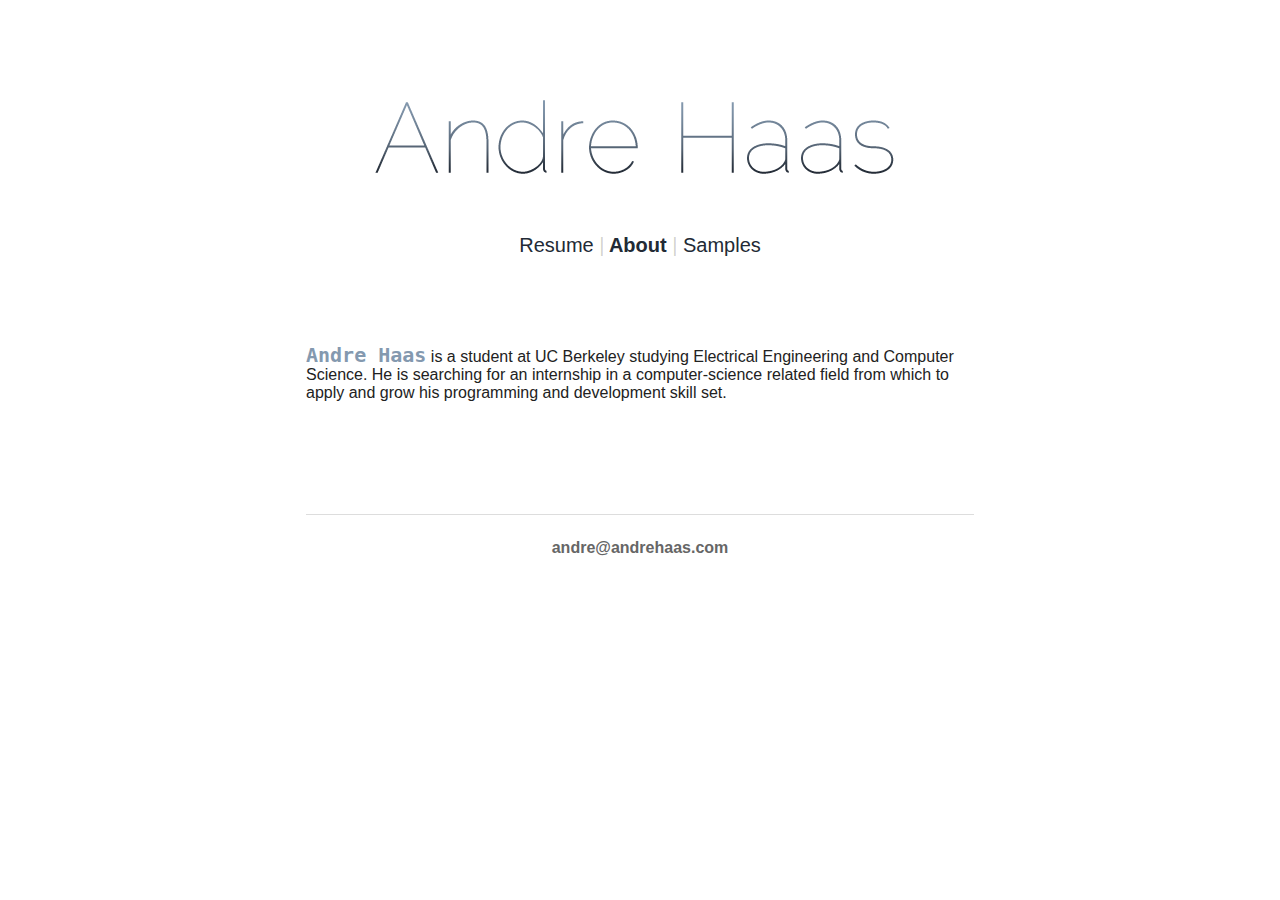
<file: index.html>
<!DOCTYPE html>
<html lang="en">
<head>
  <title>Andre Haas</title>
  <link rel="stylesheet" href="css/animate.css"/>
  <link rel="stylesheet" href="css/fonts.css"/>
  <link rel="stylesheet" href="css/main.css"/>
  <meta charset="utf-8">
  <meta name="keywords" content="andre haas, andre, haas"/>
  <meta name="viewport" content="initial-scale=1">
  <link rel="shortcut icon" href="http://andrehaas.com/favicon.ico" />
</head>

<body>
  <header role="banner">
    <h1 class="animated bounceInDown test"><a href=""><img src="img/banner.png"/></a></h1>
    <h2 class="animated fadeInDown delay0_5s"><a id="resume_btn" href="#resume">Resume</a> | <a id="about_btn" href="#about">About</a> | <a id="samples_btn" href="#samples">Samples</a><p>
  </header>

  <div class="content animated fadeIn container delay1s">
    <div class="section" id="about">
      <p><code>Andre Haas</code> is a student at UC Berkeley studying Electrical Engineering and Computer Science. He is searching for an internship in a computer-science related field from which to apply and grow his programming and development skill set.</p> 
    </div>
    <div class="section" id="resume">
      <h2>Education</h2>
        <ul>
          <li>
            <strong>University of California, Berkeley</strong> August 2012 – May 2016 (Expected)
            <br><i>Bachelor of Science in Electrical Engineering & Computer Science<br>Expected Graduation: Spring of 2016</i>
            <ul>
              <li>CS 61A: Structure and Interpretation of Computer Programs - A+</li>
              <li>CS 61C: Machine Structures - A</li>
              <li>CS 70: Discrete Mathematics and Probability Theory - A</li>
              <li>EE 20: Systems and Signals - A-</li>
            </ul>
            Currently enrolled:
            <ul>
              <li>CS 161: Computer Security</li>
              <li>CS 170: Efficient Algorithms and Intracatble Problems</li>
              <li>CS 188: Artifical Intelligence</li>
            </ul>
          </li>
          <p class="muted">GPA: 3.81<br><br></p>
          
          <li><strong>Westview High School</strong> 2008 – 2012 <br>
            <div class="row-fluid">
              <div class="span4">
                <ul>
                  <li>AP Computer Science AB</li>
                  <li>AP Chemistry</li>
                  <li>AP Calculus AB</li>
                  <li>AP Calculus BC</li>
                </ul>
              </div>
              <div class="span4">
                <ul>
                  <li>AP Physics C: E&M + Mech</li>
                  <li>AP Biology</li>
                  <li>AP Chinese</li>
                  <li>AP U.S. Government</li>
                </ul>
              </div>
            </div>
            <div class="row-fluid">
              <div class="span12">
                <p class="muted">GPA: 4.18 - Grade of ‘A’ and AP test score of ‘5’ (extremely well qualified) attained in all AP classes and exams.</p>
              </div>
            </div>
          </li>
        </ul>

        <h2>Skills</h2>
        <div class="row-fluid">
          <div class="span12">
            <ul>
              <li>Administrating dedicated servers for web and gaming applications</li>
              <li>Installing and configuring Apache and Nginx webservers</li>
              <li>Inventing and implementing algorithms for physical problems</li> 
              <li>Programming in Javascript, Python, Objective C, Java, MATLAB, PHP, and Lua</li> 
              <li>Creating SQL database schemas</li>
              <li>Developing for iOS using Xcode</li>              
              <li>Planning and building desktop computers</li> 
              <li>Creating automated payment systems using Paypal Instant Payment Notification</li>
              <li>Other skills: Conversational Chinese and German</li>
              <li>Adept at learning new skills</li>
            </ul>
          </div>
        </div> 
    
        <h2>Experience</h2>
        <div class="row-fluid">
        <ul>            
          <li><strong>Blast Motion Software</strong> <span class="muted">May to September 2013</span>
            <ul>
              <li>Designed and implemented algorithms to analyze raw sensor data for error and other metrics</li>
              <li>Built web-based 3D visualizer to demonstrate product's accuracy and utility to clients</li>
            </ul>
          </li>
          <li><strong>SONY Electronics Software QA Intern</strong> <span class="muted">June to August 2011</span>
            <ul>  
              <li>Worked closely with a small team of developers working on a new web product</li>
              <li>Performed quality assurance in close collaboration with a software engineer</li>
            </ul>
          </li>
        </ul>
        </div>
    
    
        <h2>Projects</h2>
        <div class="row-fluid">
        <ul>            
          <li><strong>SN1PE Gaming Community</strong> <span class="muted">2007 to 2013</span>
            <ul>
              <li>Hosted through dedicated Ubuntu 12.04 LTS server, previously Windows 2003 & 2008 in the past</li>
              <li>Maintained community websites 
                (<a target="_blank" href="img/sn1pe/blog.png">blog</a>) 
                (<a target="_blank" href="img/sn1pe/forum.png">forums</a>) 
                (<a target="_blank" href="img/sn1pe/biz.png">donations</a>)
              </li>
              <li>Managed Source gameservers for Garry's Mod</li>
            </ul>
          </li><br>
          <li><strong>Video editing</strong>
            <ul>
              <li>Adobe After Effects video production</li>
              <li>Motion graphic examples: 
                (<a href="JavaScript:newPopup('http://www.youtube.com/v/cvCobn_ape0&autoplay=1&end=12&version=3');">1</a>)
                (<a href="JavaScript:newPopup('http://www.youtube.com/v/iuBV3ZgJ8PI&autoplay=1&end=6&version=3');">2</a>)
                (<a href="JavaScript:newPopup('http://www.youtube.com/v/7AYWXOfuQ7U&autoplay=1&end=25&version=3');">3</a>)
              </li>
            </ul>
          </li>
        </ul>
        </div> 
    
        <h2>Extra-curricular Activities</h2>
        <div class="row-fluid">
          <ul>
            <li>2013-2014
              <ul>
                <li>Backend developer for Turing Test Tournament, a project sponsored by the Berkeley Center for New Media
                  <ul>
                    <li>
                      MongoDB, Node.js, Express
                    </li>
                  </ul>
                </li>
              </ul>
            </li><br>

            <li>2012-2013
              <ul>
                <li>Member of Eta Kappa Nu (HKN), the national Electrical and Computer Engineering honor society</li>
                  <ul>
                    <li>Provided services to fellow EECS students, e.g. administering course surveys</li>
                  </ul>
                <li>Chinese Student Assocation Webmaster</li>
                	<ul>
                		<li>Developed new <a target="_blank" href="http://csa.berkeley.edu/">club website</a></li>
                	</ul>
                </li>
                <li>eSports@Berkeley committee member for Dota 2 (<a target="_blank" href="http://esports.berkeley.edu/">club website</a>)</li> 
              </ul>
            </li><br>   

            <li>2011-2012
              <ul>
                <li>Competed in Cyberpatriot competition as a varsity Cybersecurity Club team member</li>
                <li>Assisted local YMCA membership marketing director for over 60 hours</li>
                <li>Teen Korps Volunteering Club: packaged food, participated in game nights with the autistic, renovated hostel</li>
              </ul>
            </li><br>

          </ul>
        </div><br><br>
    </div>
    <div class="section" id="samples">
      <table id='samplestbl' class='btntbl' width=100%>
        <tr>
          <td>
            <a href='samples/astar/'></a>
            <h3>A* Pathfinding</h3>
            <p>An interactive demonstration of the famous pathfinding algorithm.</p>
            <p class="muted">Implemented with Javascript and HTML5 (Canvas).
          </td>
          <td><img class=framed align=right src='img/samples/astar.png'></td>
        </tr>
      </table>
    </div>
  </div>

  <div class="animated flipInX container delay1_5s">
    <footer>
      <p class="cf">
        <a href="mailto:andre@andrehaas.com">andre@andrehaas.com</a>
      </p>
    </footer>
  </div>
</body>

<script src="//ajax.googleapis.com/ajax/libs/jquery/1.10.2/jquery.min.js"></script>
<script>
  !function () {
    updateSection()

    function updateSection() {
      hideAll()
      var hash = window.location.hash || '#about'
      $(hash).show()  // we are taking advantage of the # in the hash
      $(hash).addClass('animated fadeInUp')
      $(hash + '_btn').addClass('current')
    }
    window.onhashchange = updateSection

    function hideAll() {
      ['#about', '#resume', '#samples'].forEach(
        function(v) {
          $(v).hide()
          $(v).css('visibility', 'visible') 
          $(v).removeClass('animated fadeIn fadeInUp delay1s')
          $(v + '_btn').removeClass('current')
        }
      )
    }

    $('#samplestbl tr').click(function() {
      window.open($('a:first', this).attr('href'));
    });

  } ();


  function newPopup(url) {
    popupWindow = window.open(
      url,'popUpWindow','height=700,width=800,left=10,top=10,resizable=yes,scrollbars=yes,toolbar=yes,menubar=no,location=no,directories=no,status=yes');
  }
</script>

<script>
  (function(i,s,o,g,r,a,m){i['GoogleAnalyticsObject']=r;i[r]=i[r]||function(){
  (i[r].q=i[r].q||[]).push(arguments)},i[r].l=1*new Date();a=s.createElement(o),
  m=s.getElementsByTagName(o)[0];a.async=1;a.src=g;m.parentNode.insertBefore(a,m)
  })(window,document,'script','//www.google-analytics.com/analytics.js','ga');

  ga('create', 'UA-50465907-1', 'andrehaas.com');
  ga('send', 'pageview');

</script>
</file>
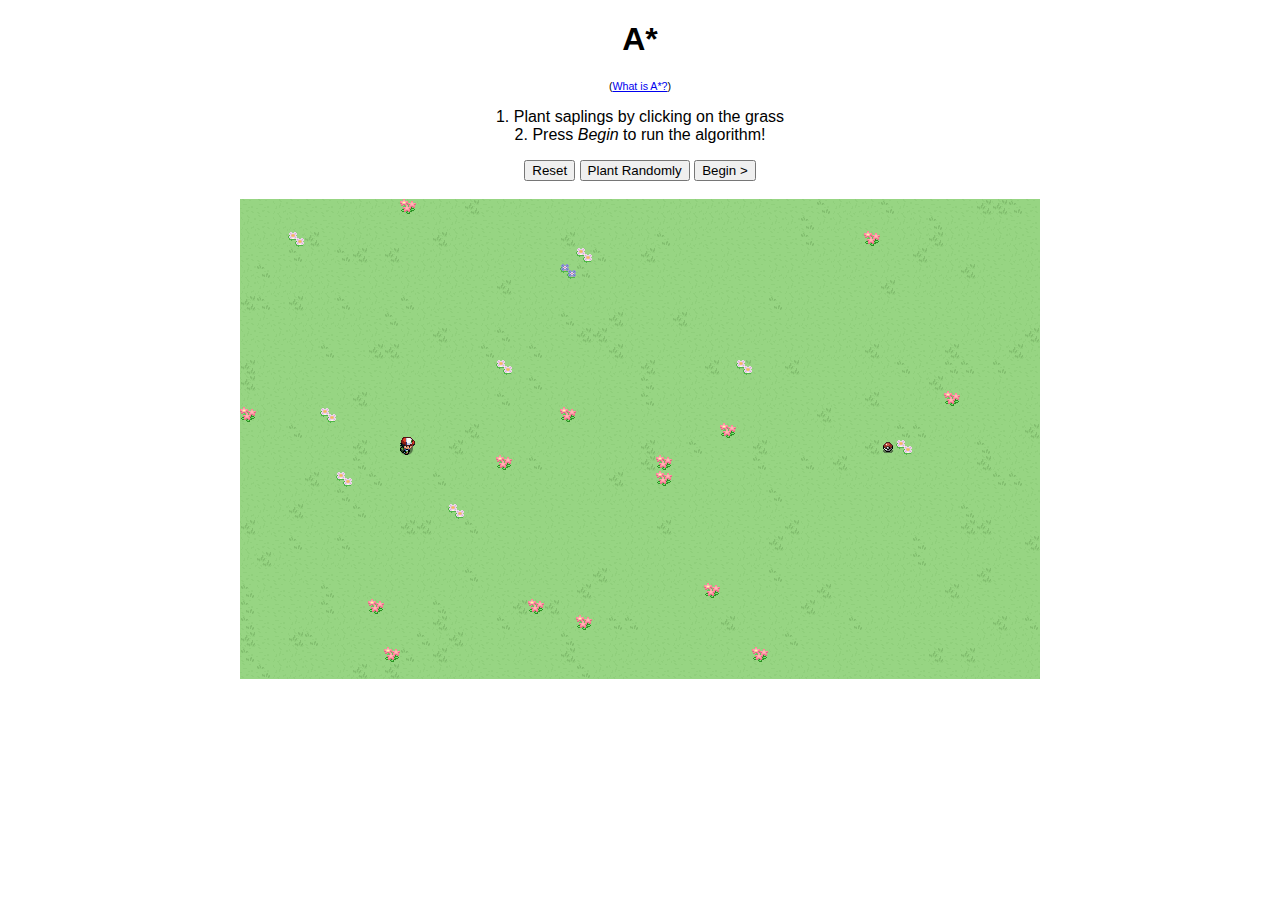
<file: samples/astar/index.html>
<!DOCTYPE HTML>
<html>
  <head>
    <title>Andre Haas - A*</title>
    <style>
      html, input {
          font-family: "Helvetica Neue", Helvetica, Arial, sans-serif;
      }
      body {
        margin: 0px;
        padding: 0px;
      }
      .container {
        margin: 0 auto;
        text-align: center;
      }
      .canvas-container {
        width: 800px;
        height: 600px;
      }
      .small {
        font-size: 8pt;
      }
    </style>
  </head>
  <body onLoad=initialize()>
    <div id="outer" style="width:100%">  
      <div class="container"> 
        <h1>A*</h1>
        <p class="small">(<a href="http://en.wikipedia.org/wiki/A*" target="_blank">What is A*?</a>)</p>
        <p>
          1. Plant saplings by clicking on the grass<br>
          2. Press <i>Begin</i> to run the algorithm!<br>
        </p>
        <button type="button" onclick="reset()">Reset</button>
        <button id="randombtn" type="button" onclick="plantRandom()">Plant Randomly</button>
        <button id="beginbtn" type="button" onclick="begin()">Begin ></button>
      </div>
      <br>
      <div class="container canvas-container">
        <canvas id="myCanvas" width="800" height="480"></canvas></div>
      </div>
    </div>

    <script src="lib.js"></script>
    <script defer="defer">
      var HEIGHT = 30;
      var WIDTH = 50;
      var start = [10, 15];
      var end = [40, 15];
      var canvas = document.getElementById('myCanvas');
      var context = canvas.getContext('2d');
      var images = {};
      var trees = {};
      var prohibited = [start, [start[0], start[1]-1], [start[0], start[1]+1], end];
      var prohibitedObj = [makePos(start[0], start[1]), makePos(start[0], start[1]-1), makePos(start[0], start[1]+1), end];
      var drawMode = true;
      var mousepos;

      function initialize() {
        canvas.addEventListener("mousedown", doMouseDown, false);
        document.onmousemove = function(evt) {
          mousepos = getMousePos(evt);
        }
      }

      function getTree(x, y){
        //gets whether we have a tree in the grid
        if (trees[x]==null) return false;
        if (trees[x][y]==null) return false;
        return true;
      }
      function addTree(x, y){
        if (trees[x]==null) trees[x]=[];
        trees[x][y]=true;
      }

      function doMouseDown(event) {
        //alert(getMousePos(event).x + ", " + getMousePos(event).y);
        if (!drawMode) return;
        var pos = getMousePos(event);
        clickDraw(pos);
      }

      function clickDraw(pos, suppress) {
        if (!drawMode) return;
        if (!pos) pos = mousepos;
        var x = (pos.x-pos.x%16)/16;
        var y = (pos.y-pos.y%16)/16;
        for (var i=0; i<prohibited.length; i++){
          if (prohibited[i][0]==x && prohibited[i][1]==y) {
            //if (!suppress) alert("Cannot plant tree at start or end.");
            return;
          }
        }
        context.drawImage(images.grass1, x*16, y*16, 16, 16);
        context.drawImage(images.sapling, x*16, y*16-3, 16, 19);
        if (getTree(x, y+1)) context.drawImage(images.sapling_of, x*16, y*16+13, 16, 3);
        addTree(x, y);        
      }

      var mouseDown = false;
      document.body.onmousedown = function() { 
        mouseDown = true;
      }
      document.body.onmouseup = function() {
        mouseDown = false;
      }

      window.setInterval(function() {if (mouseDown) clickDraw();}, 1);

      var sources = {
        grass1: 'i/grass1.png',
        grass2: 'i/grass2.png',
        grassy1: 'i/grassy1.png',
        grassy2: 'i/grassy2.png',
        flower1: 'i/flower1.png',
        flower2: 'i/flower2.png',
        flower3: 'i/flower3.png',
        tuft: 'i/tuft.png',
        sapling: 'i/sapling.png',
        sapling_of: 'i/sapling_of.png',
        pokeball: 'i/pokeball.png',
        ash: 'i/ash.png',
        shadow: 'i/shadow.png',
        marker_red: 'i/marker_red.png',
        marker_blu: 'i/marker_blu.png'
      };

      function drawBeginEnd() {
        context.drawImage(images.ash, start[0]*16, start[1]*16-2, 16, 18);
        context.drawImage(images.pokeball, end[0]*16, end[1]*16, 16, 16);
      }

      function drawBeginEndShadow() {
        //context.drawImage(images.grass1, start[0]*16, start[1]*16, 16, 16);
        context.drawImage(images.shadow, start[0]*16, start[1]*16+3, 13, 13);
      }

      function reset() {
        trees=[];
        drawMode=true;
        for(var i=0; i<WIDTH; i++){
          for(var j=0; j<HEIGHT; j++){
            var img = "";
            if (Math.random() > 0.9) {
              if (Math.random() > 0.5) img="grassy1"; else img="grassy2";             
            } else {
              if (Math.random() > 0.5) img="grass1"; else img="grass2";
            }
            context.drawImage(images[img], i*16, j*16, 16, 16);

          }
        }
        for(var i=0; i<50; i++){
          for(var j=0; j<30; j++){
            var img = "";
            if (Math.random() > 0.997) img="flower1";             
            else if (Math.random() > 0.997) img="flower2"; 
            else if (Math.random() > 0.99) img="flower3"; 
            //else if (Math.random() > 0.995) img="tuft"; 
            if (img != "") context.drawImage(images[img], i*16, j*16, 16, 16);
          }
        }
        drawBeginEndShadow()
        drawBeginEnd();        
        document.getElementById("beginbtn").disabled = false;
        document.getElementById("randombtn").disabled = false;
      }

      function plantRandom() {
        for(var i=0; i<50; i++){
          for(var j=0; j<30; j++){
            if (Math.random() > 0.9) clickDraw(makePos(i*16, j*16), true);
          }
        }
      }

      images = loadImages(sources, function() {
        reset();
      });

      function drawTile(img, pos) {
        context.drawImage(images.grass1, pos.x*16, pos.y*16, 16, 16);
        context.drawImage(images[img], pos.x*16, pos.y*16, 16, 16);
        if (posEquals(pos, {x: start[0], y: start[1]})) drawBeginEndShadow();
        if (posInArray(prohibitedObj, pos)) drawBeginEnd();
        if (getTree(pos.x, pos.y+1)) context.drawImage(images.sapling_of, pos.x*16, pos.y*16+13, 16, 3);
      }

      var came_from = [];
      function setCameFrom(node, from) {
        if (!came_from[node.x]) came_from[node.x]=[];
        came_from[node.x][node.y]=from;
      }
      function getCameFrom(node) {
        return came_from[node.x][node.y];
      }

      function mhtn(n1, n2) {
        //Manhattan heuristic
        return (Math.abs(n1.x - n2.x)*2 + Math.abs(n1.y - n2.y))*1.5;
      }

      var heur = mhtn;

      function fail() {
        alert("No solution!");
      }

      function begin() {
        document.getElementById("beginbtn").disabled = true;
        document.getElementById("randombtn").disabled = true;
        //begin A* search
        drawMode = false;
        var startObj = {x: start[0], y: start[1]};
        var endObj = {x: end[0], y: end[1]};
        var closedset = [];
        var openset = [startObj];
        var came_from = initGrid(WIDTH, HEIGHT);
        var g_score = initGrid(WIDTH, HEIGHT);
        var f_score = initGrid(WIDTH, HEIGHT);
        setGrid(g_score, startObj, 0);
        setGrid(f_score, startObj, heur(startObj, endObj));

        var deleted = 0; // track real openset size
        function iter() {
          if (drawMode) return;
          var current = getGridMinNode(maskGrid(f_score, openset));
          if (posEquals(current, endObj)) return reconstruct(came_from, endObj);

          openset = delPosFromArray(openset, current);
          deleted++;
          closedset.push(current);
          drawTile("marker_red", current);

          var neighbors = getNeighbors(current, trees, WIDTH, HEIGHT);
          for (i=0; i<neighbors.length; i++) {
            var n = neighbors[i];
            tentative_g_score = getGrid(g_score, current) + 1;
            if (posInArray(closedset, n) && (tentative_g_score >= getGrid(g_score, n))) continue;
            if (!posInArray(openset, n) || (tentative_g_score < getGrid(g_score, n))) {
              setGrid(came_from, n, current);
              setGrid(g_score, n, tentative_g_score);
              setGrid(f_score, n, tentative_g_score + heur(n, endObj));
              context.fillStyle = '#B8FFA6';
              context.font = '7pt courier';
              context.textBaseline = 'bottom';
              context.fillText(Math.floor(tentative_g_score + heur(n, endObj)), n.x*16+3, n.y*16+14);
              if (!posInArray(openset, n)) openset.push(n);
            }
          }
          if (openset.length == deleted) {
            return fail();
          }
          window.setTimeout(iter, 10);
        }
        iter();
      }

      function reconstruct(came_from, n) {
        drawTile("marker_blu", n);
        if (getGrid(came_from, n)) reconstruct(came_from, getGrid(came_from, n));
      }
    </script>
  </body>
</html>
</file>
<file: css/fonts.css>
@font-face {
  font-family: 'Raleway';
  font-style: normal;
  font-weight: 100;
  src: local('Raleway Thin'), local('Raleway-Thin'), url(http://themes.googleusercontent.com/static/fonts/raleway/v6/RJMlAoFXXQEzZoMSUteGWD8E0i7KZn-EPnyo3HZu7kw.woff) format('woff');
}
@font-face {
  font-family: 'Raleway';
  font-style: normal;
  font-weight: 400;
  src: local('Raleway'), url(http://themes.googleusercontent.com/static/fonts/raleway/v6/IczWvq5y_Cwwv_rBjOtT0w.woff) format('woff');
}
@font-face {
  font-family: 'Raleway';
  font-style: normal;
  font-weight: 700;
  src: local('Raleway Bold'), local('Raleway-Bold'), url(http://themes.googleusercontent.com/static/fonts/raleway/v6/JbtMzqLaYbbbCL9X6EvaIxsxEYwM7FgeyaSgU71cLG0.woff) format('woff');
}
</file>
<file: css/main.css>
body {
	overflow-y: scroll;
}

*{margin:0;padding:0;position:relative;-webkit-box-sizing:border-box;-moz-box-sizing:border-box;box-sizing:border-box;}
img{max-width:100%;}.cf:before,.cf:after{content:"";display:table;}.cf:after{clear:both;}.cf{zoom:1;}
html{
	font-family:'Raleway','Helvetica Neue',Helvetica,Arial,sans-serif;
	color:#222;
}
hr{border:0;border-top:1px solid rgba(0,0,0,0.1);border-bottom:1px solid rgba(255,255,255,0.3);clear:both;height:0;display:block;margin:1.5em 0;}
header[role=banner] {
	padding:80px 20px 50px;
	margin-bottom:10px;
	font-size:1.25em;
}
h1{text-align:center;font-size:6rem;font-weight:100;color:#555555;line-height:1;letter-spacing:-.05em;background-image:-webkit-linear-gradient(92deg,#2F4F4F,#EEEEEE);-webkit-background-clip:text;-webkit-text-fill-color:transparent;}

header h2 {
	margin: 2em 0 1em 0;
	font-size: 1em;
	line-height: 1;
	font-weight:normal;
	color: rgba(0,0,0,.2);
	text-align:center;
}

header h2 a {
	color: #222a35;
	text-decoration: none;
}

header h2 .current {
	font-weight:bold;
}

header h2 a:hover {
	text-decoration: underline;
}

p {
	margin-bottom: 1.5em;
}

h2 {
	margin: 1em 0 1em 0;
}

h3 {
	margin-top: 2em;
}

ul {
	padding: 0 0 0 40px;
}

code {
	font-size: 20px;
	line-height: 1;
	font-weight: 700;
	color: #8499af;
}

a img {
	text-decoration: none;
	outline: none;
	border: 0;
}

p a {
	text-decoration: none;
	color: #39c;
	font-weight: bold;
}

.delay0_5s {
	-webkit-animation-delay: 0.5s;
	animation-delay: 0.5s;
}
.delay1s {
	-webkit-animation-delay: 1s;
	animation-delay: 1s;
}
.delay1_5s {
	-webkit-animation-delay: 1.5s;
	animation-delay: 1.5s;
}

p a:hover {
	text-decoration: underline;
}

.alignright {
	float: right;
}

.aligncenter, .promo {
	text-align: center;
}

.container {
	max-width: 700px;
	padding: 0 16px;
	margin: 0 auto;
}

.content {
	margin-bottom: 7em;
}

.section {
	visibility: hidden;
}

.fixed + h3 {
	margin-top: 170px;
}

.fixed {
	position: fixed;
	top: 0;
	left: 0;
	right: 0;
}

footer {
	margin: 1.5em 0 0;
	border-top: 1px solid #ddd;
	color: #aaa;
	padding: 1.5em 0 0;
	text-align: center;
}

footer a {
	color: #666;
}


.btntbl td {
    padding: 10px 20px 10px 20px;
}

.btntbl tr:hover {
    background-color:#DEF7FF;
    cursor:pointer;  
}

.aligntop td {
    vertical-align: top;
}


.muted {
    color: rgb(153, 153, 153);
    display: inline;
    font-size: 14px;
    /*font-style: italic;*/
    height: auto;
    line-height: 20px;
    list-style-type: disc;
    width: auto;
}

@media screen and (max-width: 1000px) {
	.ad {
		display: none;
	}
}

@media screen and (max-width: 600px) {
	header[role=banner] {
		padding: 1em 0;
	}
	
	code {
		word-wrap: break-word;
	}
	
	.ad, .ad * {
		display: none !important;
	}
	
	.github {
		display: none;
	}
	
	footer {
		font-size: .9em;
	}
}

@media screen and (max-width: 500px) {
	body {
		font-size: .875em;
	}

	a[href=build] + em {
		display: none;
	}

	.fixed {
		margin-left: -24px;
	}

	.fixed + h3 {
		margin-top: 163px;
	}
}
</file>
